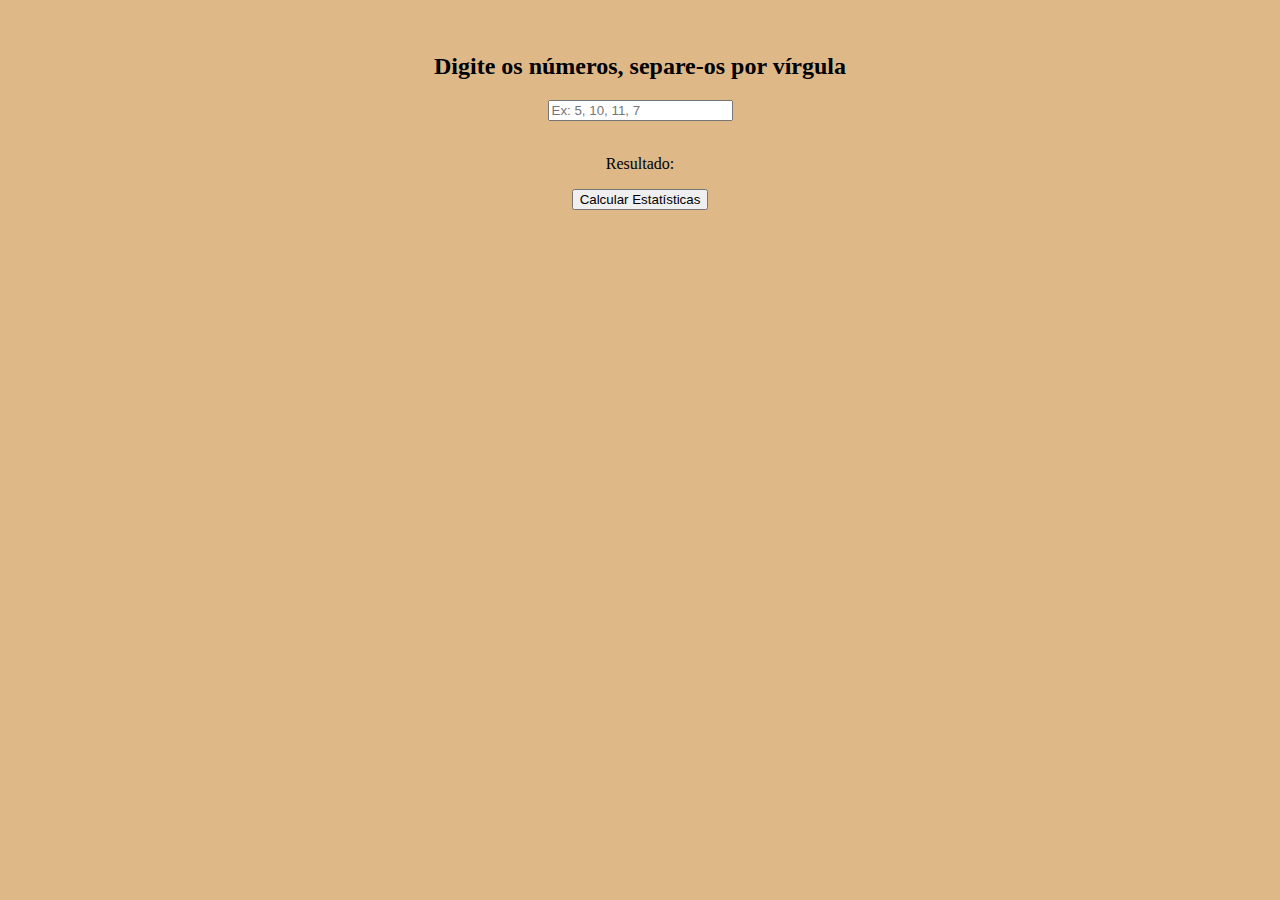
<file: index.html>
<!DOCTYPE html>
<html lang="en">
<head>
    <title>Home</title>
    <meta charset="UTF-8">
    <meta http-equiv="X-UA-Compatible" content="IE=edge">
    <meta name="viewport" content="width=device-width, initial-scale=1.0">
    <link rel="stylesheet" href="css/index.css">
</head>
<body class="body">         

    <div class="inputs">
        <h2>Digite os números, separe-os por vírgula</h2>
        <input type="text" id="numeros" placeholder="Ex: 5, 10, 11, 7">
        <br><br>
        <p id="resultados">Resultado: </p>
        <button type="button" onclick="calcular()">Calcular Estatísticas</button>        
    </div>

    <script>
        function calcularEstatisticas(lista) {
            // Converte a string em uma lista de números
            const listaNumeros = lista.split(',').map(num => Number(num.trim())).filter(num => !isNaN(num));
        
            if (listaNumeros.length === 0) {
                return { media: null, mediana: null, moda: null };
            }
        
            // Média
            const media = listaNumeros.reduce((acc, val) => acc + val, 0) / listaNumeros.length;
        
            // Mediana
            listaNumeros.sort((a, b) => a - b);
            const meio = Math.floor(listaNumeros.length / 2);
            const mediana = listaNumeros.length % 2 === 0
                ? (listaNumeros[meio - 1] + listaNumeros[meio]) / 2
                : listaNumeros[meio];
        
            // Moda
            const freq = {};
            listaNumeros.forEach(num => freq[num] = (freq[num] || 0) + 1);
            const moda = Object.keys(freq).reduce((a, b) => freq[a] > freq[b] ? a : b);
        
            return { media, mediana, moda };
        }
        
        function calcular() {
            const numeros = document.getElementById('numeros').value;
        
            const { media, mediana, moda } = calcularEstatisticas(numeros);
        
            document.getElementById('resultados').innerHTML = `Média: ${media}, Mediana: ${mediana}, Moda: ${moda}`;
        }        
    </script>


    <!--
     <form class="inputs">


        <h2>Temperatura do Café</h2><br>

        <label for="Gelado">Quantas pessoas preferem café gelado?</label><br>
        <input type="number" name="Gelado" id="gelado"><br><br>

        <label for="Quente">Quantas pessoas preferem café quente?</label><br>
        <input type="number" name="Quente" id="quente"><br><br>

        <label for="Morno">Quantas pessoas preferem café morno?</label><br>
        <input type="number" name="Morno" id="morno"><br><br><br><br>


        <h2>Recipiente do Café</h2><br>

        <label for="Xicara">Quantas tomam na xícara?</label><br>
        <input type="number" name="Xicara" id="xicara"><br><br>

        <label for="copoD">Quantas tomam no copo descartável?</label><br>
        <input type="number" name="copoD" id="copod"><br><br>

        <label for="copoA">Quantas tomam no copo americano?</label><br>
        <input type="number" name="copoA" id="copoa"><br><br>

        <label for="copoS">Quantas tomam no copo sustentável?</label><br>
        <input type="number" name="copoS" id="copos"><br><br><br><br>

        
        <h2>Quantidade por dia</h2><br>

        <label for="Pouca">Quantas tomam uma vez no dia?</label><br>
        <input type="number" name="Pouca" id="pouca"><br><br>

        <label for="Normal">Quantas tomam duas vezes no dia?</label><br>
        <input type="number" name="Normal" id="normal"><br><br>

        <label for="Bastante">Quantas tomam de três a quatros vezes?</label><br>
        <input type="number" name="Bastante" id="bastante"><br><br>

        <label for="Extre">Quantas tomam cinco ou mais vezes?</label><br>
        <input type="number" name="Extre" id="extre"><br><br><br><br>


        <h2>Aonde você toma/faz seu café?</h2><br>

        <label for="Casa">Quantas fazem em casa?</label><br>
        <input type="number" name="Casa" id="casa"><br><br>

        <label for="Trabalho">Quantas tomam no trabalho?</label><br>
        <input type="number" name="Trabalho" id="trabalho"><br><br>

        <label for="Estab">Quantas compram em um estabelecimento</label><br>
        <input type="number" name="Estab" id="estab"><br><br>

        <label for="Alguem">Quantas pedem para alguém fazer?</label><br>
        <input type="number" name="Alguem" id="alguem"><br><br>
     </form>

    <form action="dados.html">
        <input type="submit" value="Ir para Dados" class="botao" pys-onClick="test  ">
    </form>
    -->
</body>
</html>
</file>
<file: css/index.css>
.body {
    background-color: burlywood;
}

.inputs {
    padding: 2%;
    text-align: center;
}

.botao {
    padding: 1px 10px;
    border: 1px outset buttonborder;
    border-radius: 3px;
    color: buttontext;
    background-color: buttonface;
    text-decoration: none;
    display: block;
    margin-left: auto;
    margin-right: auto;
}
</file>
